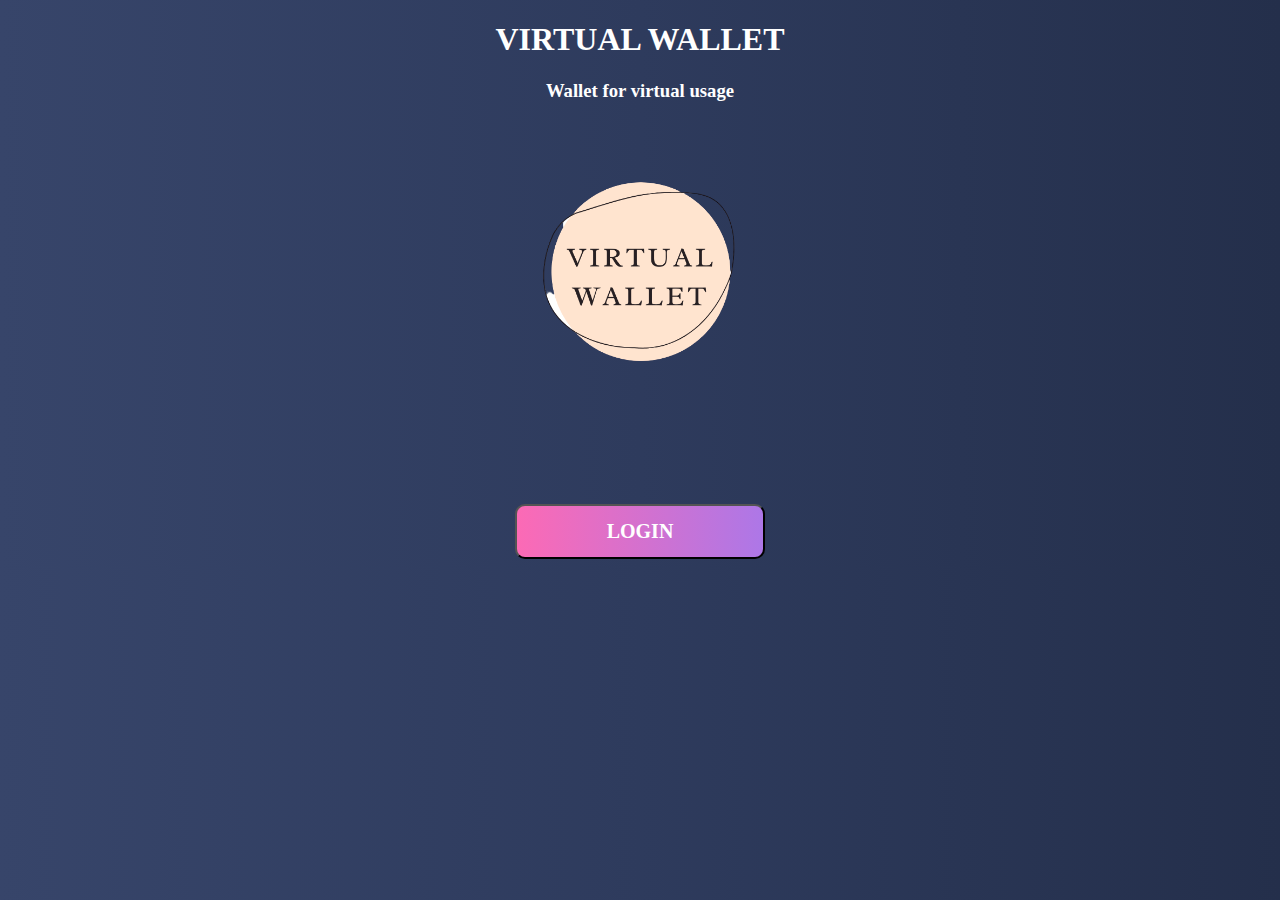
<file: index.html>
<!DOCTYPE html>
<html>
<head>
	<title>Virtual Wallet</title>
	<link rel="stylesheet" href="css\styles.css">
</head>
<body>
		<div class="fisrtpage">
			<center>
				<div class="heading">
					<h1>VIRTUAL WALLET</h1>

					<h3>Wallet for virtual usage</h3>
				</div>

				</br>

				<div class = "logo">
					<img src="images\logo.png">
				</div>

				</br>
				</br>
				<div class="buttons">
					<button onclick="location.href='con_createacc.php'">LOGIN</button>
				</div>
			</center>


		</div>
</body>
</html>
</file>
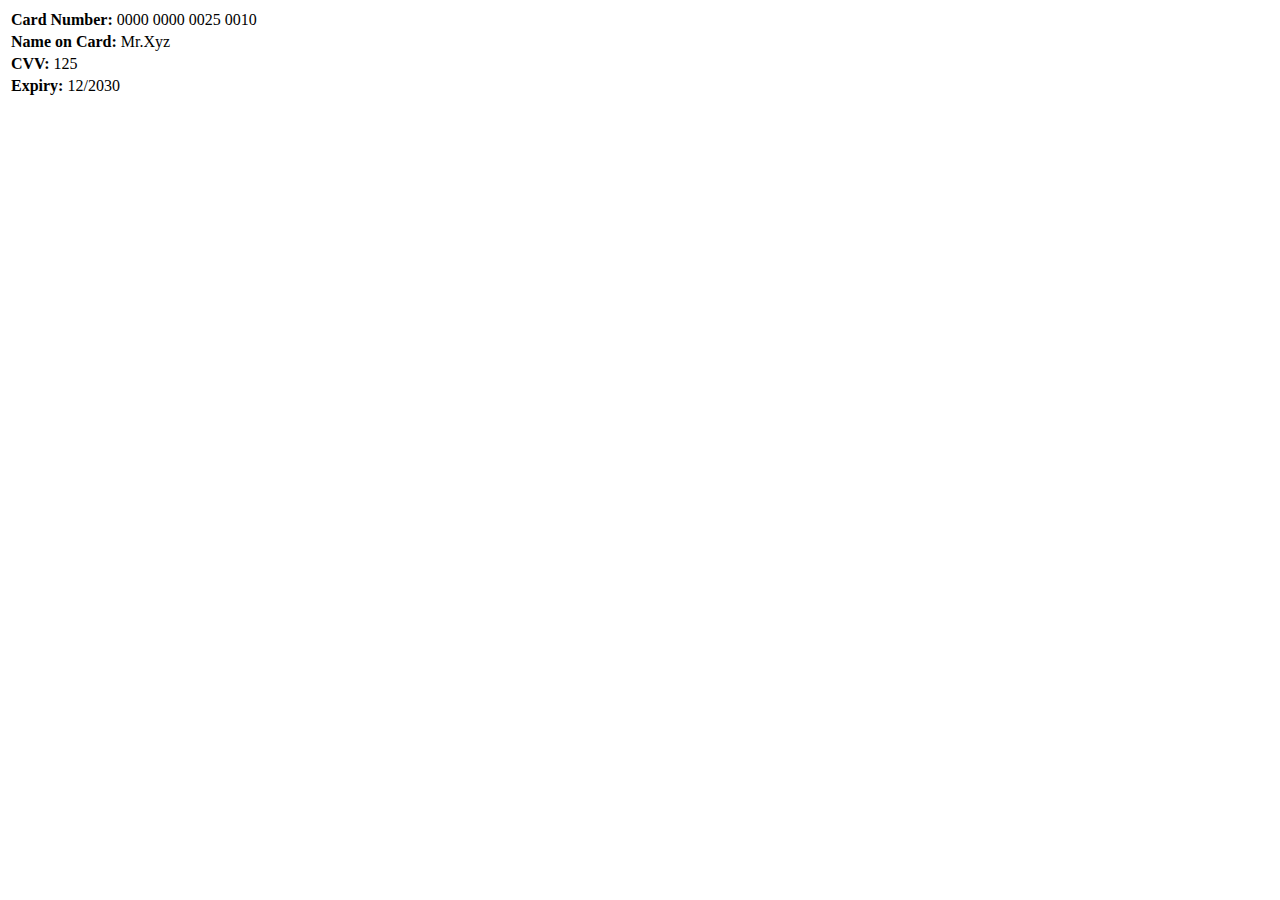
<file: creditcard_details.html>
<!DOCTYPE html>
<html>
<head>
	<title></title>
</head>
<body>
	<table>

		<tr>
			<td><b>Card Number:</b> 0000 0000 0025 0010</td>
		</tr>
		
		<tr>
			<td><b>Name on Card:</b> Mr.Xyz</td>
		</tr>

		<tr>
			<td><b>CVV:</b> 125</td>
		</tr>

		<tr>
			<td><b>Expiry:</b> 12/2030</td>
		</tr>
	</table>
</body>
</html>
</file>
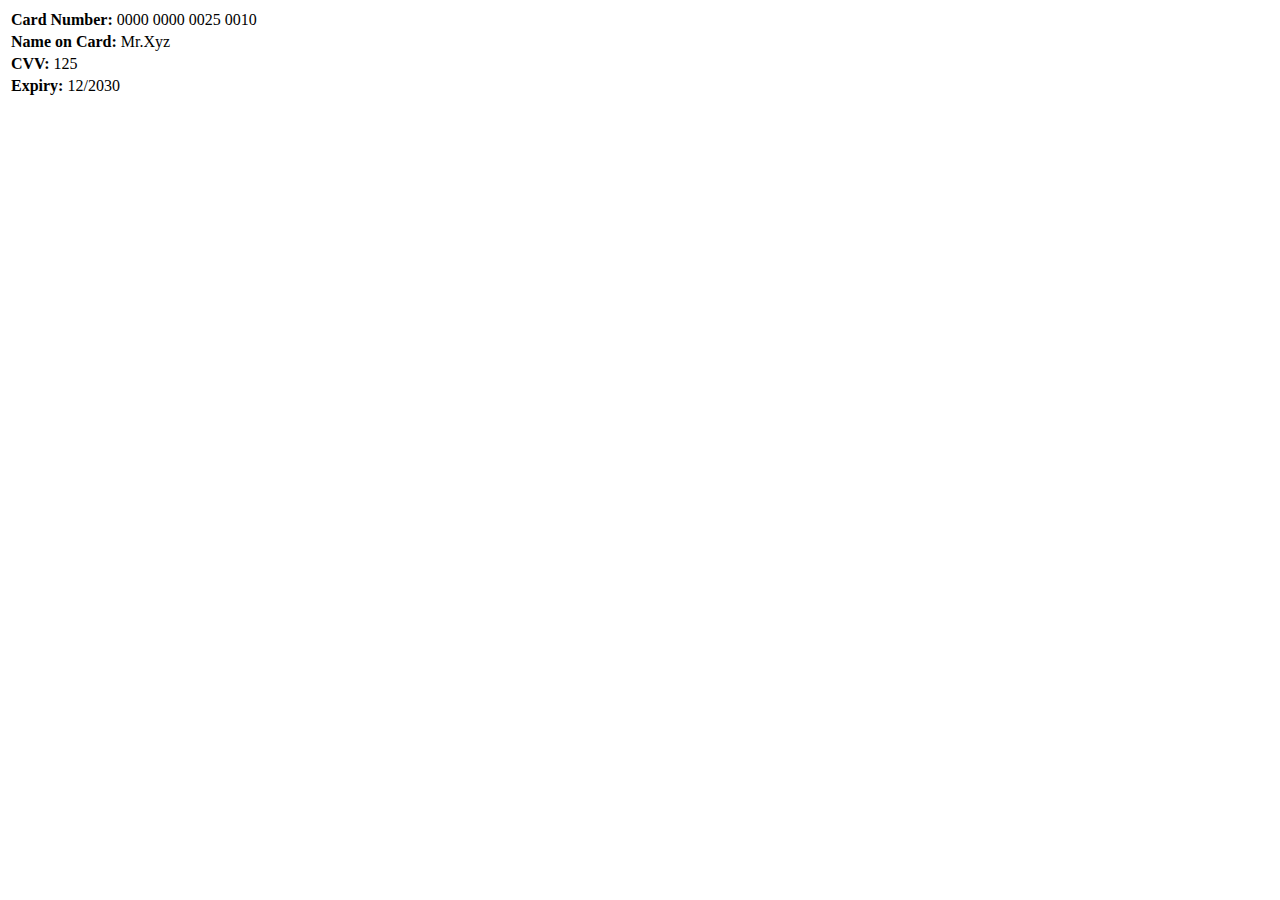
<file: debitcard_details.html>
<!DOCTYPE html>
<html>
<head>
	<title></title>
</head>
<body>
	<table>
		<tr>
			<td><b>Card Number:</b> 0000 0000 0025 0010</td>
		</tr>

		<tr>
			<td><b>Name on Card:</b> Mr.Xyz</td>
		</tr>

		<tr>
			<td><b>CVV:</b> 125</td>
		</tr>

		<tr>
			<td><b>Expiry:</b> 12/2030</td>
		</tr>
	</table>
</body>
</html>
</file>
